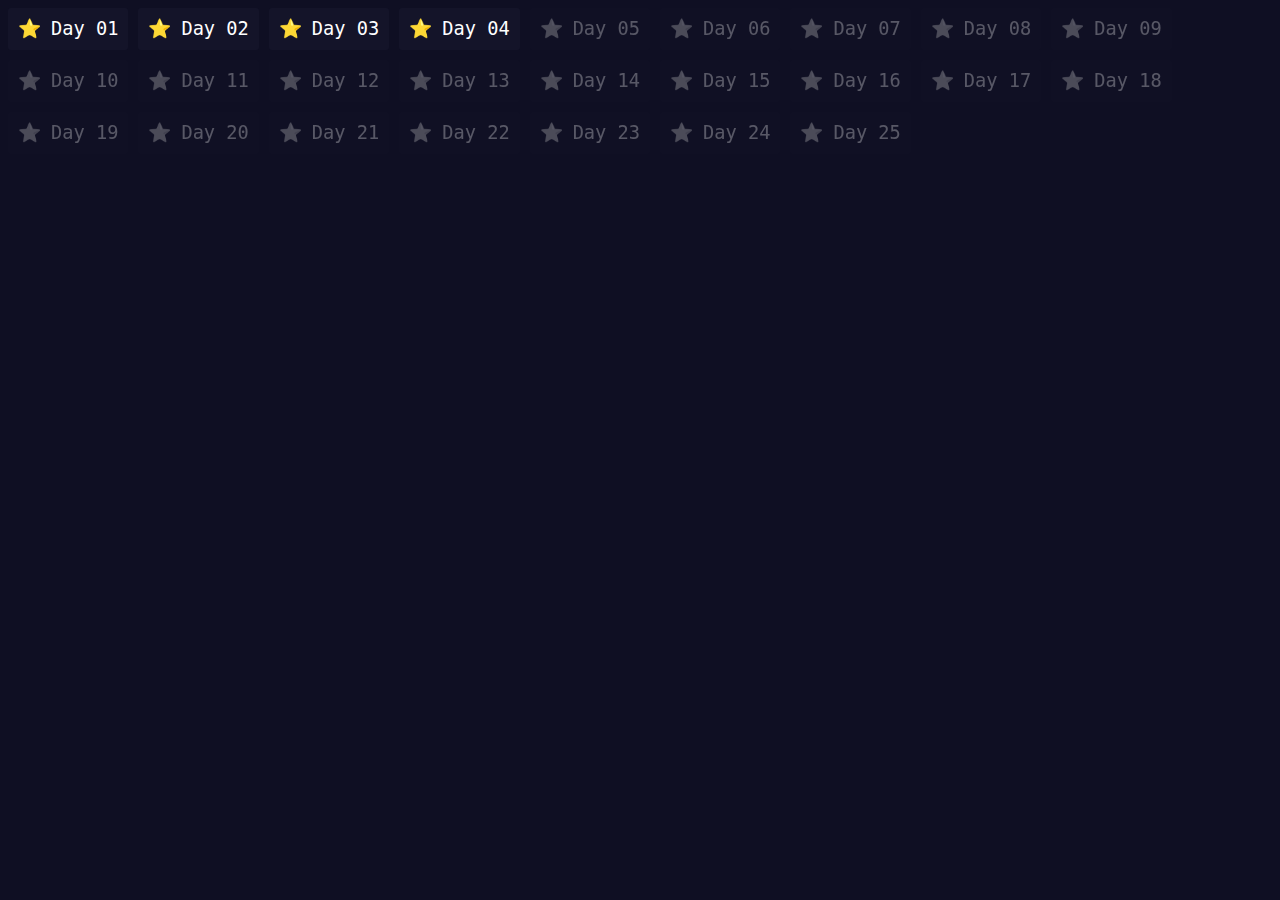
<file: index.html>
<!DOCTYPE html>
<html lang="en">

<head>
  <meta charset="UTF-8">
  <meta name="viewport" content="width=device-width, initial-scale=1.0">
  <title>Advent of Code 2022</title>

  <link rel="shortcut icon" href="./favicon.png">
  <link rel="stylesheet" href="./styles.css">

  <script type="module">
    import { getSelectedDay, getDayFolder, changePuzzleType, changePuzzlePart } from './utils/puzzles-loader.mjs';

    (async () => {
      const dayFolder = getDayFolder();

      if (dayFolder) {
        document.getElementById('day-selector').style.display = 'none';
        document.getElementById('puzzle-buttons').style.display = null;

        let { default: dayPuzzle } = await import(`${dayFolder}/index.mjs`);
        dayPuzzle.start();

        document.getElementsByTagName('button')[0].addEventListener('click', () => changePuzzleType(dayPuzzle));
        document.getElementsByTagName('button')[1].addEventListener('click', () => changePuzzlePart(dayPuzzle));

        const headStyle = document.createElement('link')
        headStyle.setAttribute('rel', 'stylesheet')
        headStyle.setAttribute('href', `${dayFolder}/day.css`)
        document.head.append(headStyle)
        document.title = `Day ${getSelectedDay()} ❄️ Advent of Code 2022`;
      } else {
        document.getElementById('day-selector').style.display = null;
        document.getElementById('puzzle-buttons').style.display = 'none';
        document.title = `Advent of Code 2022`;
      }
    })();
  </script>
</head>

<body>
  <div id="puzzle-buttons" style="display: none;">
    <button>Switch puzzle</button>
    <button>Switch part</button>
  </div>

  <div id="app"></div>

  <div id="day-selector">
    <a href="?day=01" data-complete>Day 01</a>
    <a href="?day=02" data-complete>Day 02</a>
    <a href="?day=03" data-complete>Day 03</a>
    <a href="?day=04" data-complete>Day 04</a>
    <a href="?day=05">Day 05</a>
    <a href="?day=06">Day 06</a>
    <a href="?day=07">Day 07</a>
    <a href="?day=08">Day 08</a>
    <a href="?day=09">Day 09</a>
    <a href="?day=10">Day 10</a>
    <a href="?day=11">Day 11</a>
    <a href="?day=12">Day 12</a>
    <a href="?day=13">Day 13</a>
    <a href="?day=14">Day 14</a>
    <a href="?day=15">Day 15</a>
    <a href="?day=16">Day 16</a>
    <a href="?day=17">Day 17</a>
    <a href="?day=18">Day 18</a>
    <a href="?day=19">Day 19</a>
    <a href="?day=20">Day 20</a>
    <a href="?day=21">Day 21</a>
    <a href="?day=22">Day 22</a>
    <a href="?day=23">Day 23</a>
    <a href="?day=24">Day 24</a>
    <a href="?day=25">Day 25</a>
  </div>
</body>

</html>
</file>
<file: styles.css>
body {
  background: #0f0f23;
  color: #cccccc;
  font-family: "Source Code Pro", monospace;
  font-size: 14pt;
}

/* menu */

div#day-selector {
  list-style: none;
  margin: 0;
  padding: 0;
  display: flex;
  flex-wrap: wrap;
  gap: 10px;
}

div#day-selector a {
  border-radius: 3px;
  color: #fff;
  text-decoration: none;
  padding: 10px;
  background: rgba(119, 119, 165, .05);
}

div#day-selector a:hover {
  background: rgba(119, 119, 165, .2);
  text-decoration: none;
}

div#day-selector a::before {
  content: '⭐';
  margin: 0 10px 0 0;
}

div#day-selector a[data-progress] {
  opacity: 1;
  filter: grayscale(1);
}

div#day-selector a:not([data-complete]):not([data-progress]) {
  opacity: 0.3;
  filter: grayscale(1);
  pointer-events: none;
  cursor: default;
}

/* in puzzle */

div.total-element {
  background: rgba(0, 0, 0, .7);
  color: #fff;
  border: 1px solid #fff;
  border-radius: 3px;
  text-align: center;
  font-weight: bold;
  margin: 25px 0 15px;
  padding: 10px;
  top: 10px;
  left: 15px;
  position: sticky;
}
</file>
